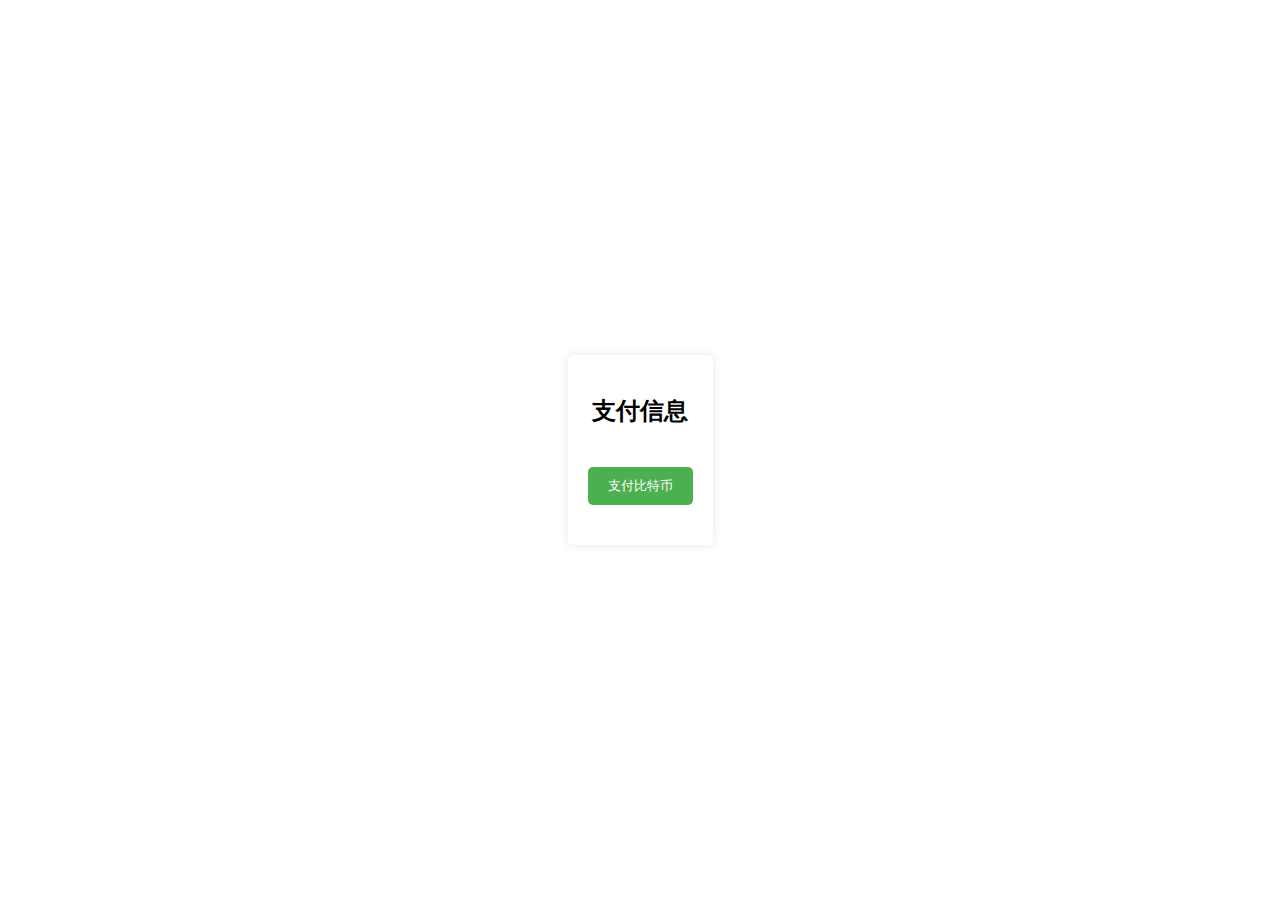
<file: Ransom_Web/templates/index.html>
<!DOCTYPE html>
<html lang="en">
<head>
    <meta charset="UTF-8">
    <meta name="viewport" content="width=device-width, initial-scale=1.0">
    <title>支付示例</title>
    <link rel="stylesheet" href="style.css">
</head>
<body>
    <div class="payment-container">
        <h2>支付信息</h2>
        <button id="payButton">支付比特币</button>
    </div>
    <script src="script.js"></script>
</body>
</html>
</file>
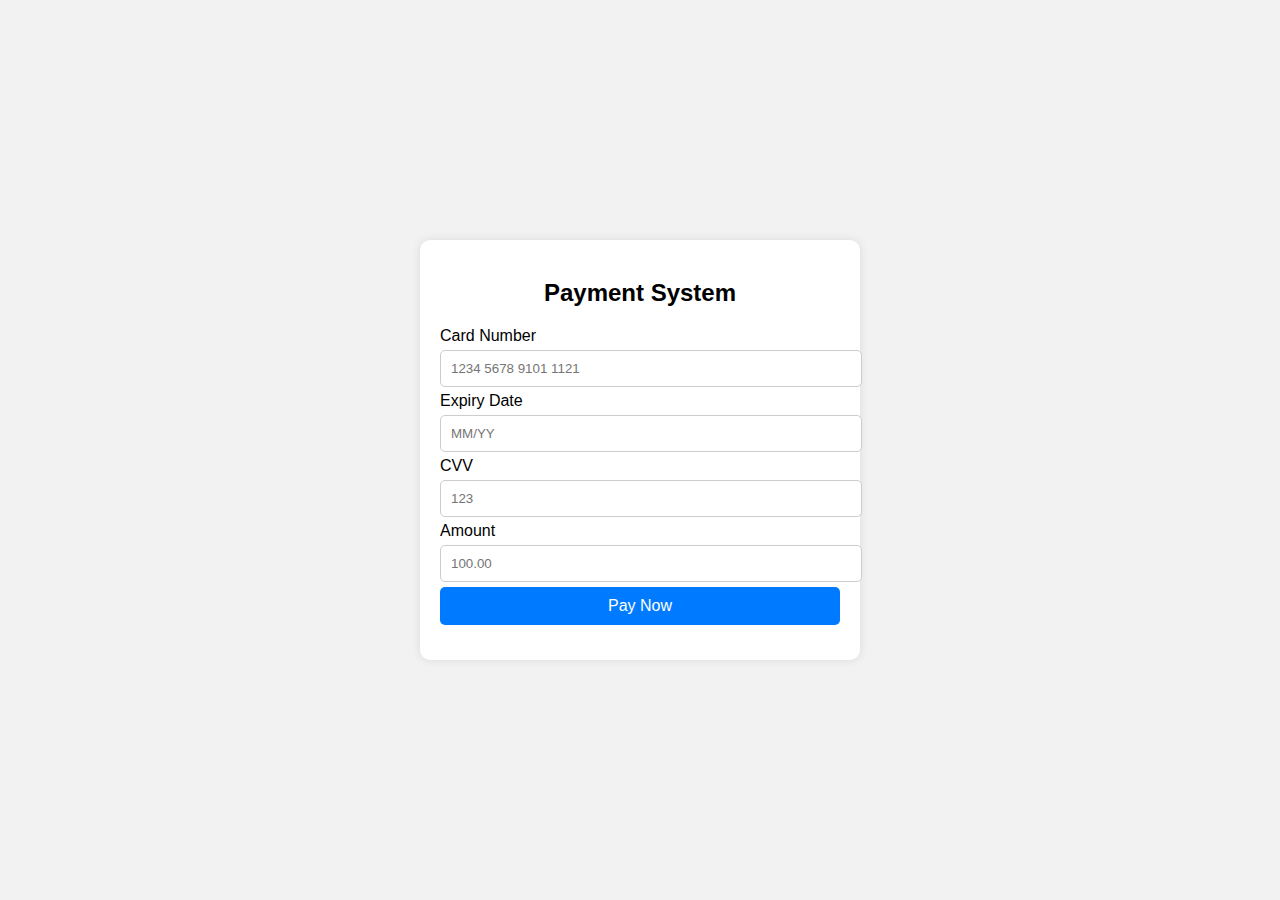
<file: Ransom_Web/templates/pay.html>
<!DOCTYPE html>
<html lang="en">
<head>
    <meta charset="UTF-8">
    <meta name="viewport" content="width=device-width, initial-scale=1.0">
    <title>Payment System</title>
    <style>
        body {
            font-family: Arial, sans-serif;
            background-color: #f2f2f2;
            margin: 0;
            padding: 0;
            display: flex;
            justify-content: center;
            align-items: center;
            height: 100vh;
        }
        .payment-container {
            background-color: #fff;
            padding: 20px;
            border-radius: 10px;
            box-shadow: 0 0 10px rgba(0, 0, 0, 0.1);
            width: 400px;
        }
        .payment-container h2 {
            text-align: center;
            margin-bottom: 20px;
        }
        .form-group {
            margin-bottom: 15px;
        }
        .form-group label {
            display: block;
            margin-bottom: 5px;
        }
        .form-group input {
            width: 100%;
            padding: 10px;
            border: 1px solid #ccc;
            border-radius: 5px;
        }
        .form-group input:focus {
            border-color: #007bff;
        }
        .form-group button {
            width: 100%;
            padding: 10px;
            background-color: #007bff;
            border: none;
            border-radius: 5px;
            color: #fff;
            font-size: 16px;
            cursor: pointer;
        }
        .form-group button:hover {
            background-color: #0056b3;
        }
        .error {
            color: red;
            font-size: 14px;
            margin-top: -10px;
            margin-bottom: 10px;
        }
    </style>
</head>
<body>
    <div class="payment-container">
        <h2>Payment System</h2>
        <div class="form-group">
            <label for="card-number">Card Number</label>
            <input type="text" id="card-number" maxlength="16" placeholder="1234 5678 9101 1121">
            <div id="card-number-error" class="error"></div>
        </div>
        <div class="form-group">
            <label for="expiry-date">Expiry Date</label>
            <input type="text" id="expiry-date" placeholder="MM/YY">
            <div id="expiry-date-error" class="error"></div>
        </div>
        <div class="form-group">
            <label for="cvv">CVV</label>
            <input type="text" id="cvv" maxlength="3" placeholder="123">
            <div id="cvv-error" class="error"></div>
        </div>
        <div class="form-group">
            <label for="amount">Amount</label>
            <input type="text" id="amount" placeholder="100.00">
            <div id="amount-error" class="error"></div>
        </div>
        <div class="form-group">
            <button onclick="validateForm()">Pay Now</button>
        </div>
    </div>

    <script>
        function validateForm() {
            // Clear previous errors
            document.getElementById('card-number-error').innerText = '';
            document.getElementById('expiry-date-error').innerText = '';
            document.getElementById('cvv-error').innerText = '';
            document.getElementById('amount-error').innerText = '';

            // Get form values
            const cardNumber = document.getElementById('card-number').value.trim();
            const expiryDate = document.getElementById('expiry-date').value.trim();
            const cvv = document.getElementById('cvv').value.trim();
            const amount = document.getElementById('amount').value.trim();

            // Basic validation
            let isValid = true;

            if (!/^\d{16}$/.test(cardNumber)) {
                document.getElementById('card-number-error').innerText = 'Invalid card number';
                isValid = false;
            }

            if (!/^\d{2}\/\d{2}$/.test(expiryDate)) {
                document.getElementById('expiry-date-error').innerText = 'Invalid expiry date';
                isValid = false;
            }

            if (!/^\d{3}$/.test(cvv)) {
                document.getElementById('cvv-error').innerText = 'Invalid CVV';
                isValid = false;
            }

            if (!/^\d+(\.\d{1,2})?$/.test(amount)) {
                document.getElementById('amount-error').innerText = 'Invalid amount';
                isValid = false;
            }

            if (isValid) {
                alert('Payment Successful!');
            }
        }
    </script>
</body>
</html>
</file>
<file: Ransom_Web/templates/style.css>
body {
    font-family: Arial, sans-serif;
    display: flex;
    justify-content: center;
    align-items: center;
    height: 100vh;
    margin: 0;
}

.payment-container {
    text-align: center;
    box-shadow: 0 0 10px rgba(0,0,0,0.1);
    padding: 20px;
    border-radius: 5px;
}

#payButton {
    background-color: #4CAF50;
    color: white;
    padding: 10px 20px;
    margin: 20px 0;
    border: none;
    cursor: pointer;
    border-radius: 5px;
}

#payButton:hover {
    background-color: #45a049;
}
</file>
